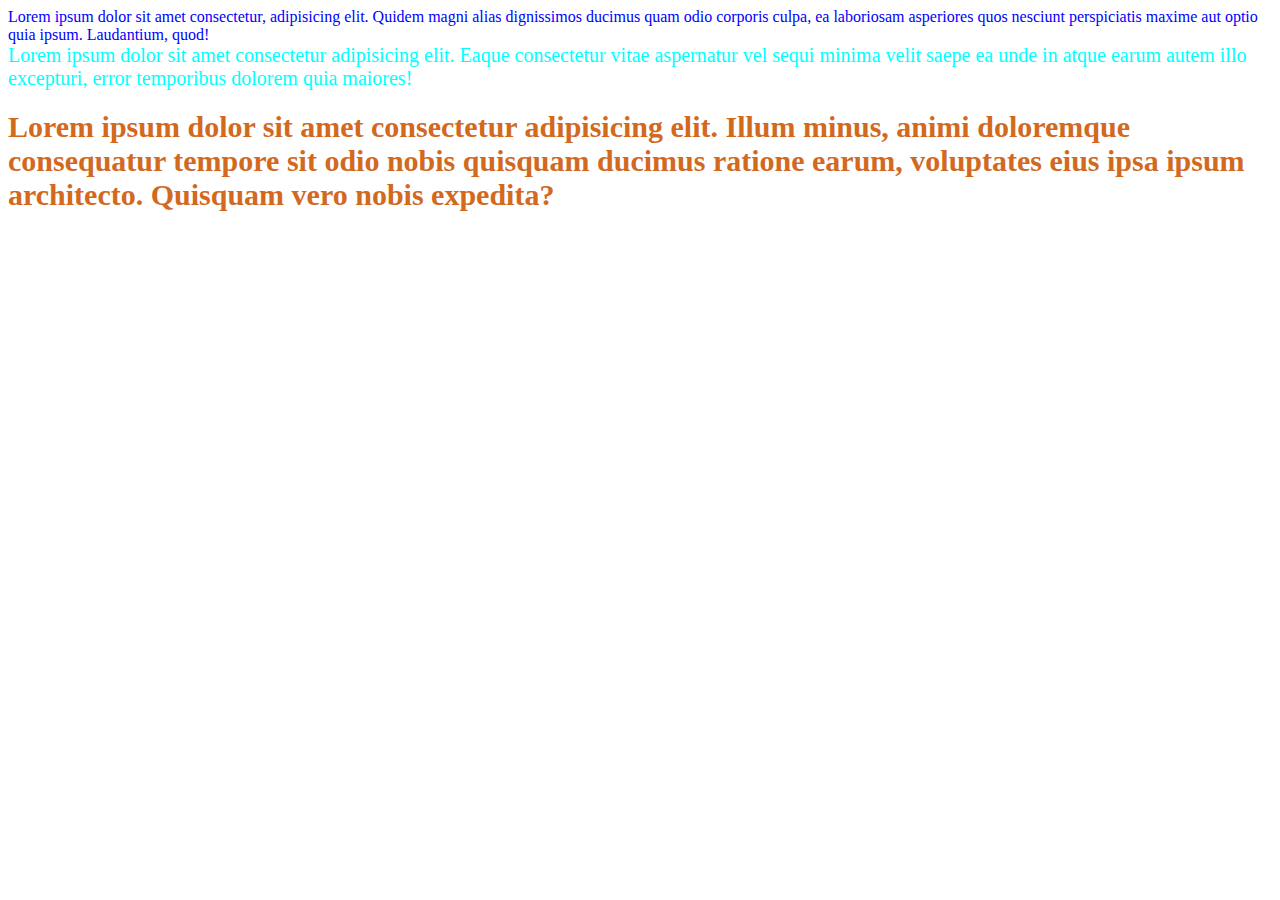
<file: Sessiontasks/HTML practise/index.html>
<!DOCTYPE html>
<html lang="en">
<head>
    <meta charset="UTF-8">
    <meta name="viewport" content="width=device-width, initial-scale=1.0">
    <link rel="stylesheet" href="./style.css">
    <title>Document</title>
</head>
<body>
    <div> Lorem ipsum dolor sit amet consectetur, adipisicing elit. Quidem magni alias dignissimos ducimus quam odio corporis culpa, ea laboriosam asperiores quos nesciunt perspiciatis maxime aut optio quia ipsum. Laudantium, quod!</div>

    <span> Lorem ipsum dolor sit amet consectetur adipisicing elit. Eaque consectetur vitae aspernatur vel sequi minima velit saepe ea unde in atque earum autem illo excepturi, error temporibus dolorem quia maiores! </span>

    <h1> Lorem ipsum dolor sit amet consectetur adipisicing elit. Illum minus, animi doloremque consequatur tempore sit odio nobis quisquam ducimus ratione earum, voluptates eius ipsa ipsum architecto. Quisquam vero nobis expedita?</h1>

    
</body>
</html>
</file>
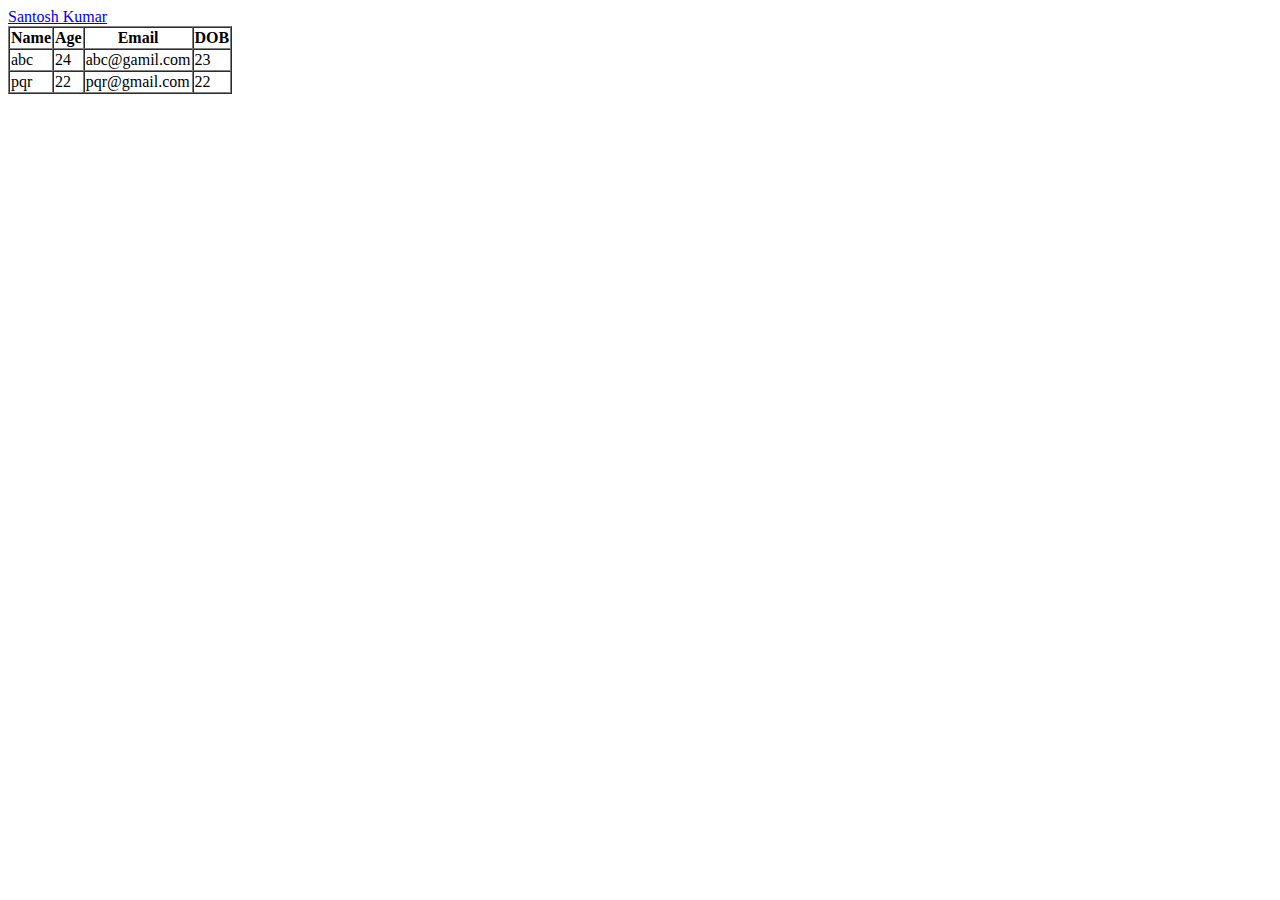
<file: Day7_HTMLdemo.html>
<!DOCTYPE html>
<html lang="en">
<head>
    <meta charset="UTF-8">
    <meta name="viewport" content="width=device-width, initial-scale=1.0">
    <title>Document</title>
</head>
<body>
    <a href="https://sabarimalaonline.org/#/login" target="_blank">Santosh Kumar</a><br>
    <table border="1px solid" cellspacing="0">
    <thead>
        <tr>
            <th>Name</th>
            <th>Age</th>
            <th>Email</th>
            <th>DOB</th>
        </tr>
    </thead>
    <tbody>
        <tr>
            <td>abc</td>
            <td>24</td>
            <td>abc@gamil.com</td>
            <td>23</td>
        </tr>
        <tr><td>pqr</td>
            <td>22</td>
            <td>pqr@gmail.com</td>
            <td>22</td>
        </tr>
        
    </tbody>
</table>
</body>
</html>
</file>
<file: Sessiontasks/HTML practise/style.css>
div{
    color: blue;
}

span{
    color:aqua;
    font-size: 20px;
}

h1{
    color:chocolate;
    font-size: 30px;
}
</file>
